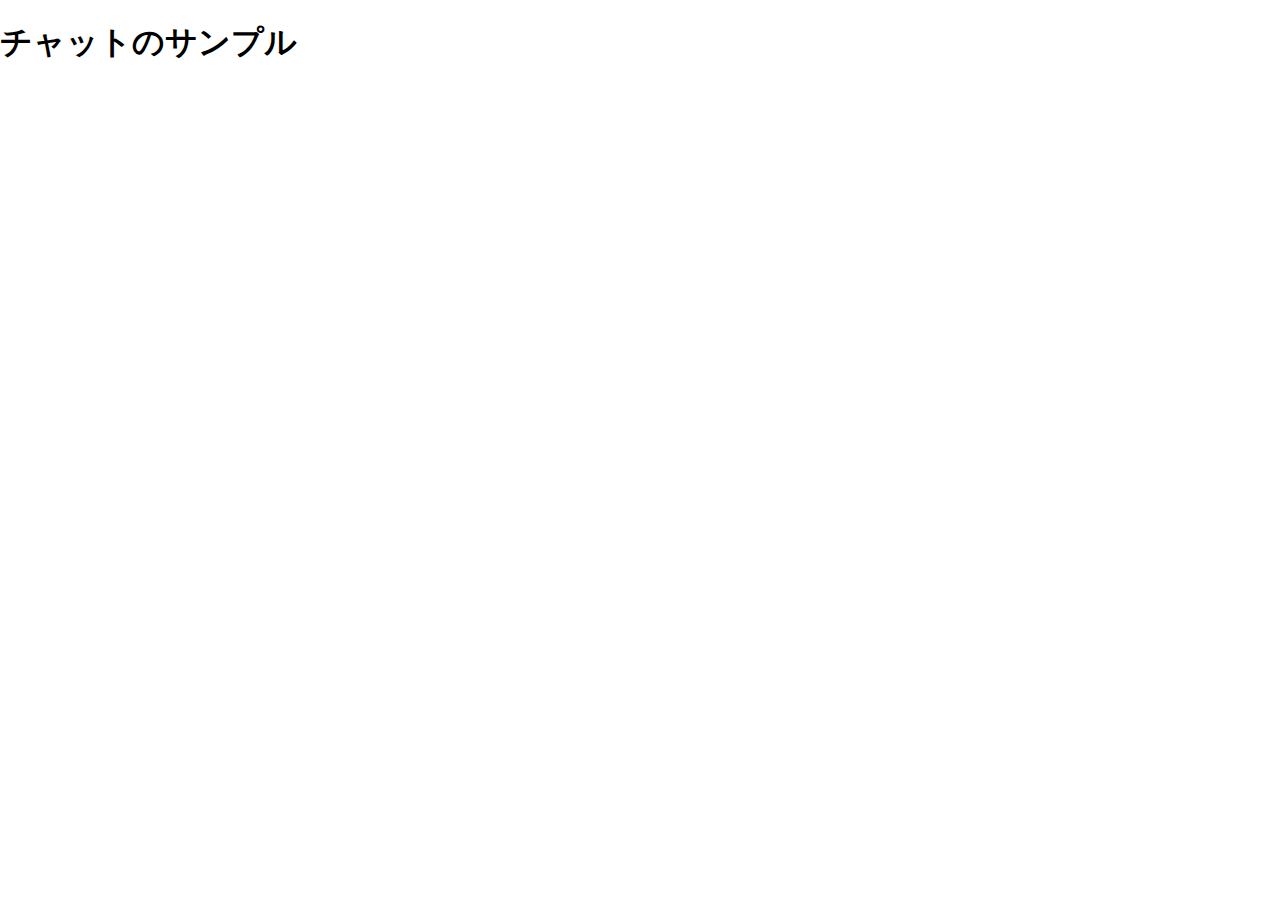
<file: Browser/index.html>
<!DOCTYPE html>
<html>
<head>
    <meta charset="utf-8">
    <title>人狼</title>
    <script src="./components/platform/platform.js"></script>
    <link rel="import" href="./components/ky-chat/ky-chat.html"></script>

    <style>
    html, body {
        margin: 0;
        padding: 0;
        height: 100%;
    }
    </style>
</head>
<body layout vertical>
    <header>
        <h1>チャットのサンプル</h1>
    </header>
    <ky-chat flex></ky-chat>
</body>
</html>
</file>
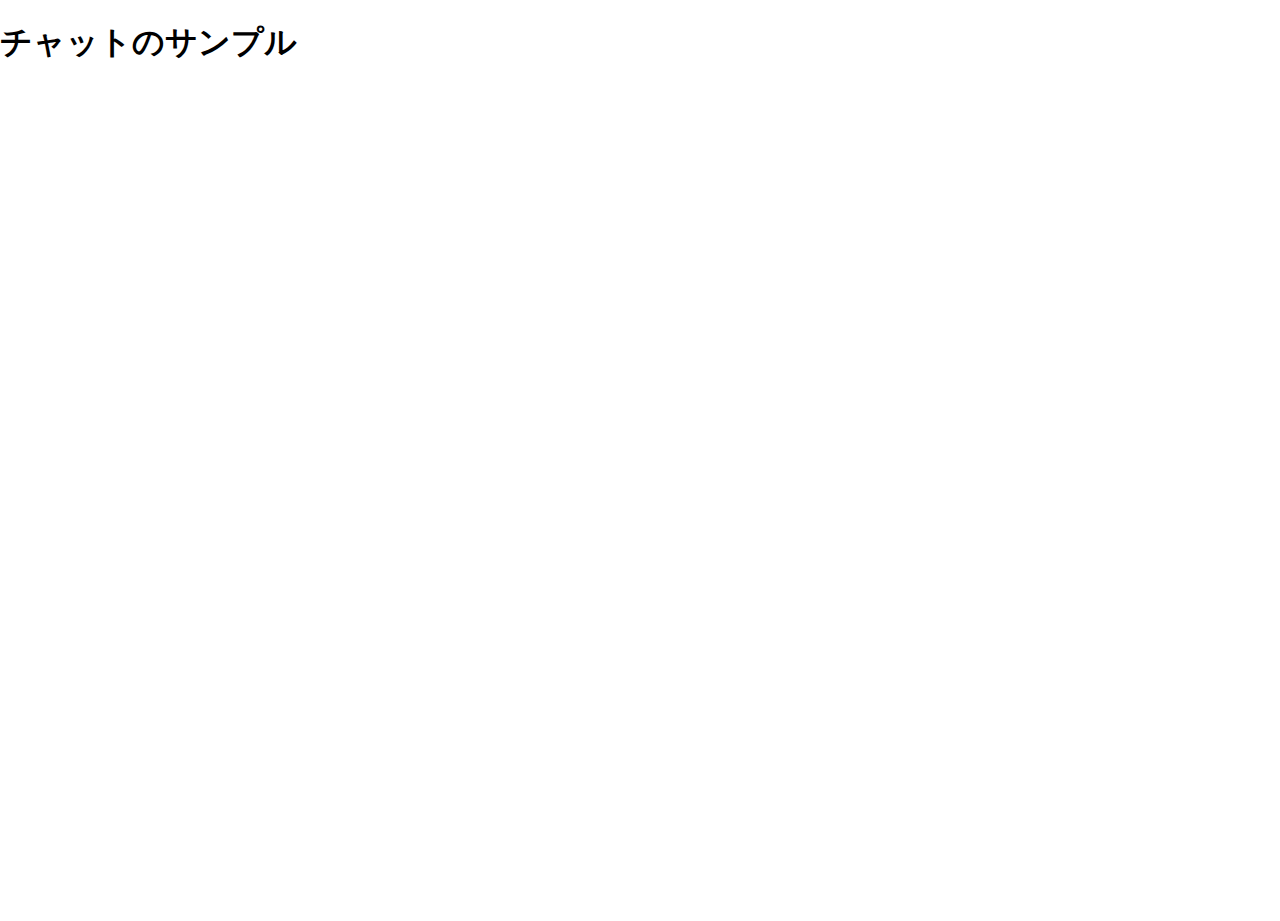
<file: Chrome_apps/index.html>
<!DOCTYPE html>
<html>
<head>
    <meta charset="utf-8">
    <title>人狼</title>
    <script src="./components/platform/platform.js"></script>
    <link rel="import" href="./components/ky-chat/ky-chat.html"></script>

    <style>
    html, body {
        margin: 0;
        padding: 0;
        height: 100%;
    }
    </style>
</head>
<body layout vertical>
    <header>
        <h1>チャットのサンプル</h1>
    </header>
    <ky-chat geturl="http://silverlance.sakura.ne.jp/wolfman/php/get.php" seturl="http://silverlance.sakura.ne.jp/wolfman/php/set.php" flex></ky-chat>
</body>
</html>
</file>
